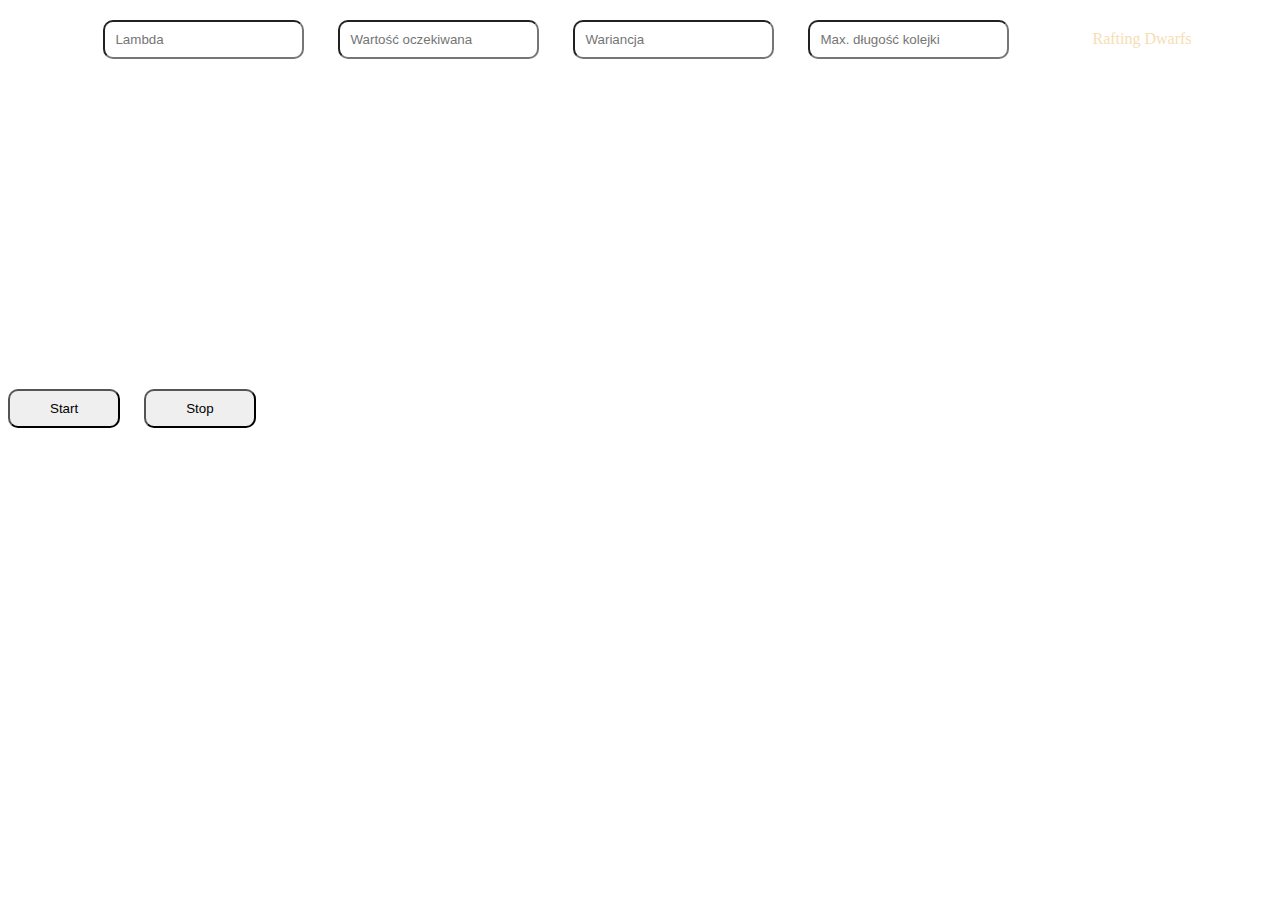
<file: index.html>
<!doctype html>
<html lang="pl">
<head>
    <meta charset="utf-8">
    <title>Service Point</title>
    <meta name="author" content="Filip Gajewski">
    <link rel="stylesheet" type="text/css" href="css/task1.css">
</head>

<body onload="simulation()" style="background-image: url(https://media.gettyimages.com/photos/abstract-grunge-black-texture-background-picture-id1131428317?b=1&k=6&m=1131428317&s=612x612&w=0&h=QvI0aJHEkvbunc9XUfhuZ1hOClUxYgieVZUam_FhuTo=);">
    <header>
        <input type="text" name="lambda" id="lambda" placeholder="Lambda"> 
        <input type="text" name="mean" id="mean" placeholder="Wartość oczekiwana"> 
        <input type="text" name="variance" id="variance" placeholder="Wariancja"> 
        <input type="text" name="queueSize" id="queueSize" placeholder="Max. długość kolejki"> 
        <a href="task2.html">Rafting Dwarfs</a>
    </header>
    <div id="container">
        <div class="official" id="A">
            A: Available
        </div>
        <div class="official" id="B">
            B: Available
        </div>
        <div class="official" id="C">
            C: Available
        </div>

        <div class="official" id="queue">
            Empty
        </div>
        <div class="official" id="rejected">
            Rejected: 0
        </div>

        <button id="start">Start</button>
        <button id="stop">Stop</button>
    </div>

    <script src="js/task1.js"></script> 
</body>
</html>
</file>
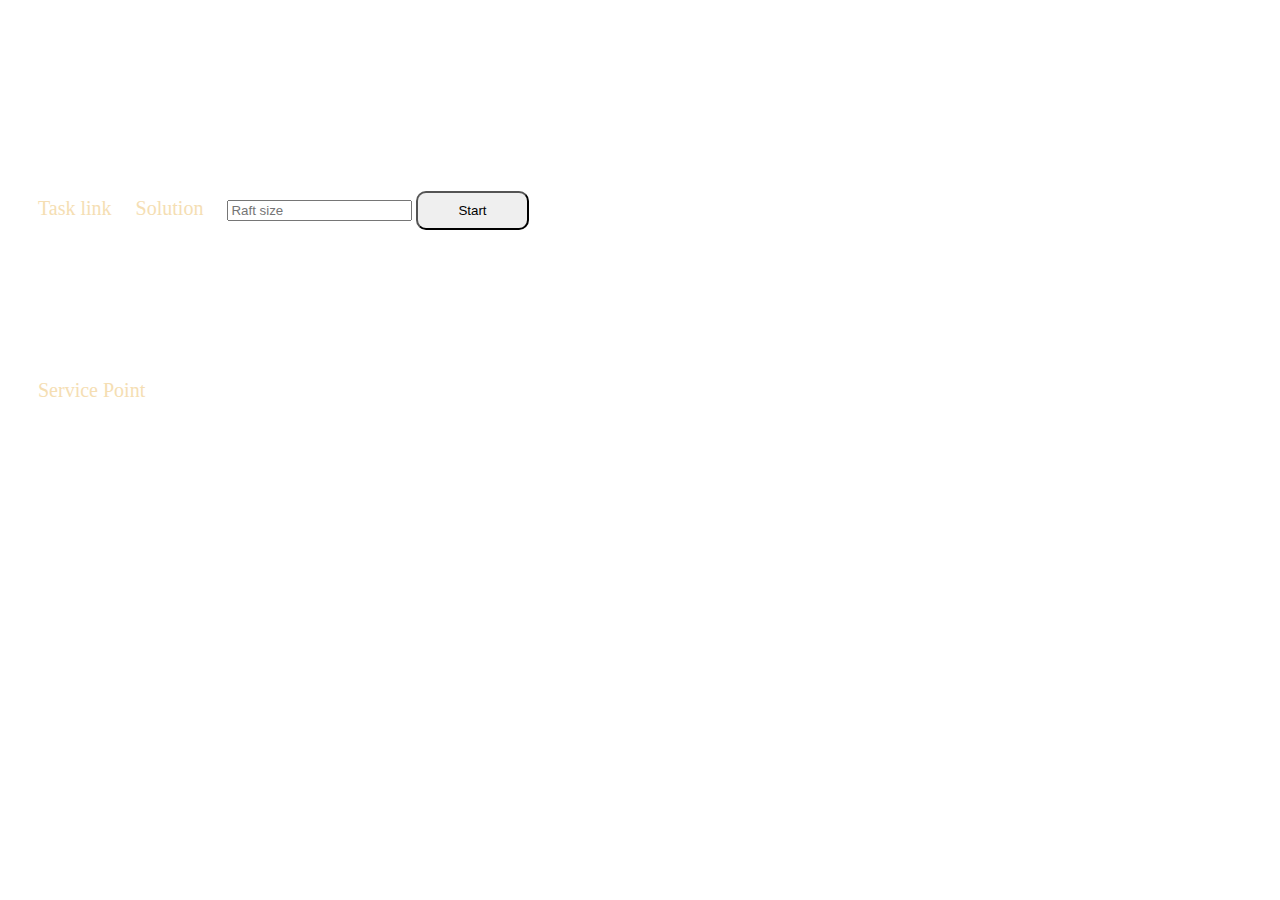
<file: task2.html>
<!doctype html>
<html lang="pl">
<head>
    <meta charset="utf-8">
    <title>Rafting Dwarfs</title>
    <meta name="author" content="Filip Gajewski">
    <link rel="stylesheet" type="text/css" href="css/task2.css">
</head>

<body onload="start()">
    <div id="container">
        <h1>Task 2</h1>
        <h3>Task number: 236597 mod 5 = 2</h3>
        <a href="https://app.codility.com/programmers/lessons/91-tasks_from_indeed_prime_2016_challenge/dwarfs_rafting/" target="_blank">Task link</a>
        <a href="https://app.codility.com/demo/results/trainingQB8MHT-ZER/" target="_blank">Solution</a>
        <input type="text" name="raftSize" id="raftSize" placeholder="Raft size">
        <button id="start">Start</button>
        <div id="barrels">
            <p>Barrels</p>
        </div>
        <div id="dwarfs">
            <p>Dwarfs</p>
        </div>
        <div id="result">
            <p>Result</p>
        </div>
        <a href="index.html">Service Point</a>
    </div>

    <script src="js/task2.js"></script> 
</body>
</html>
</file>
<file: css/task1.css>
body{
    /* background-image: url('../mochaGrunge.png'); */
}

header{
    text-align: center;
    margin-top: 20px;
}

header input{
    margin: 0 15px;
    padding: 10px 10px;
    border-radius: 10px;
}

.official{
    margin: 20px 20px 30px;
    font-size: 22px;
    color: #fff;
}

#container{
    margin-top: 50px;
}

.buttons{
    margin-left: 20px;
}

button{
    padding: 10px 40px;
    margin-right: 20px;
    border-radius: 10px;
}

button:hover{
    background-color: #777777;
}

a{
    color: wheat;
    padding-left: 5vw;
    text-decoration: none;
}

a:hover{
    color: gray;
}
</file>
<file: css/task2.css>
body{
    background-image: url(https://media.gettyimages.com/photos/abstract-grunge-black-texture-background-picture-id1131428317?b=1&k=6&m=1131428317&s=612x612&w=0&h=QvI0aJHEkvbunc9XUfhuZ1hOClUxYgieVZUam_FhuTo=);
    color: #fff;
}

#container{
    margin-top: 50px;
    margin-left: 30px;
}

h1{
    font-size: 40px;
}

h3{
    font-size: 30px
}

p{
    font-size: 20px;
}

a{
    font-size: 20px;
    color: coral;
    padding-right: 20px;
}
button{
    padding: 10px 40px;
    margin-right: 20px;
    border-radius: 10px;
}

button:hover{
    background-color: #777777;
}

a{
    color: wheat;
    text-decoration: none;
}

a:hover{
    color: gray;
}
</file>
